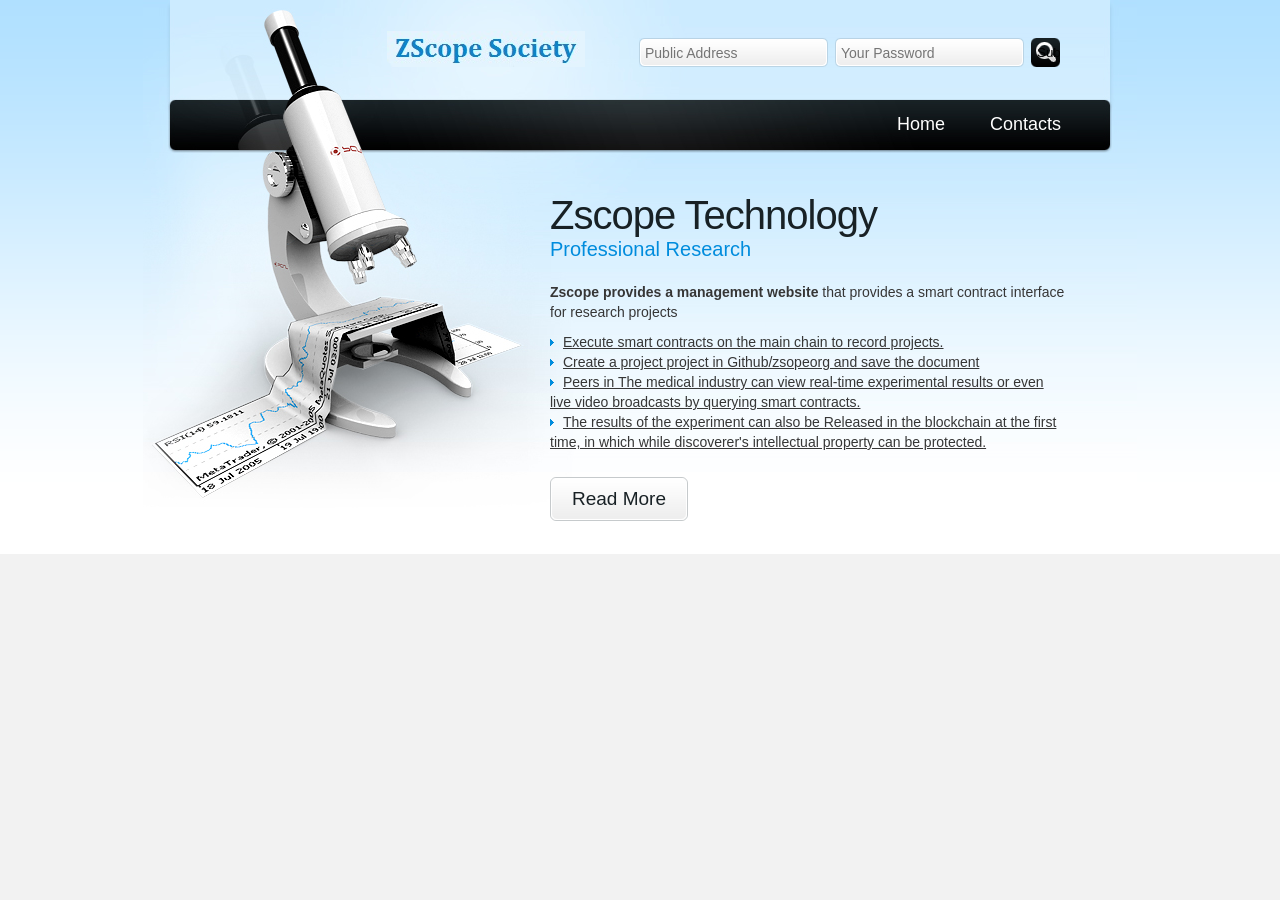
<file: 3_ZScope/ZScopeWeb/src/main/webapp/index.html>
<!DOCTYPE html>
<html lang="en">
<head>
<title>Home</title>
<meta charset="utf-8">
<link rel="stylesheet" href="css/reset.css" type="text/css" media="all">
<link rel="stylesheet" href="css/layout.css" type="text/css" media="all">
<link rel="stylesheet" href="css/style.css" type="text/css" media="all">
<!--[if lt IE 9]>
<script type="text/javascript" src="http://info.template-help.com/files/ie6_warning/ie6_script_other.js"></script>
<script type="text/javascript" src="js/html5.js"></script>
<![endif]-->
<script src="js/jquery-1.4.2.js" type="text/javascript" charset="utf-8"></script>
<script src="js/app.js" type="text/javascript" charset="utf-8"></script>
</head>
<body id="page1">
<div class="body1">
	<div class="body2">
		<div class="main">
<!-- header -->
			<header>
				<div class="wrapper">
					<h1><a href="index.html" id="logo">ZScope Society</a></h1>
					<form id="search" method="post">
						<div>
							<input type="submit" class="submit" onclick="search()" >
							<input type="text" class="input" id="passPwd" placeholder="Your Password">
							<input type="text" class="input" id="scopePubAddress" placeholder="Public Address">
						</div>
					</form>
				</div>
				<div class="wrapper">
					<nav>
						<ul id="menu">
							<li><a href="index.html">Home</a></li>
							<li><a href="Contacts.html">Contacts</a></li>
						</ul>
					</nav>
				</div>
				<div class="wrapper">
					<div class="col">
						<h2>Zscope Technology <span>Professional Research</span></h2>
						<p class="pad_bot1"><strong>Zscope provides a management website </strong> that provides a smart contract interface for research projects</p>
						<ul class="list1 pad_bot2">
							<li><a href="#">Execute smart contracts on the main chain to record projects. </a></li>
							<li><a href="#">Create a project project in Github/zsopeorg and save the document</a></li>
							<li><a href="#">Peers in The medical industry can view real-time experimental results or even live video broadcasts by querying smart contracts.</a></li>
							<li><a href="#">The results of the experiment can also be Released in the blockchain at the first time, in which while discoverer's intellectual property can be protected.</a></li>
						</ul>
						<a href="#" class="button"><span>Read More</span></a>
					</div>
				</div>
			</header>
<!-- / header -->
<!-- content -->
		</div>
	</div>
</div>
<div class="body3">
	<div class="main">
		
<!-- / content -->

	</div>
</div>

<script type="text/javascript">
function search() {
 var passPwd = $('#passPwd').val();
 var scopePubAddress = $('#scopePubAddress').val();
 var reqData = JSON.stringify(eval({"passPwd":passPwd,"scopePubAddress":scopePubAddress}));
 $.ajax({
    url: "/microScopeWeb/getScope",
    data: reqData,
    async: false,
    contentType:"application/json",
    type: "POST",
    dataType:"html",
    success:function(data) {
    console.log("111111111:"+data);
    data = eval("("+data+")");
    var showUrl = data.data;
    window.open(showUrl);
    }
});

            
        }
</script>
</body>
</html>
</file>
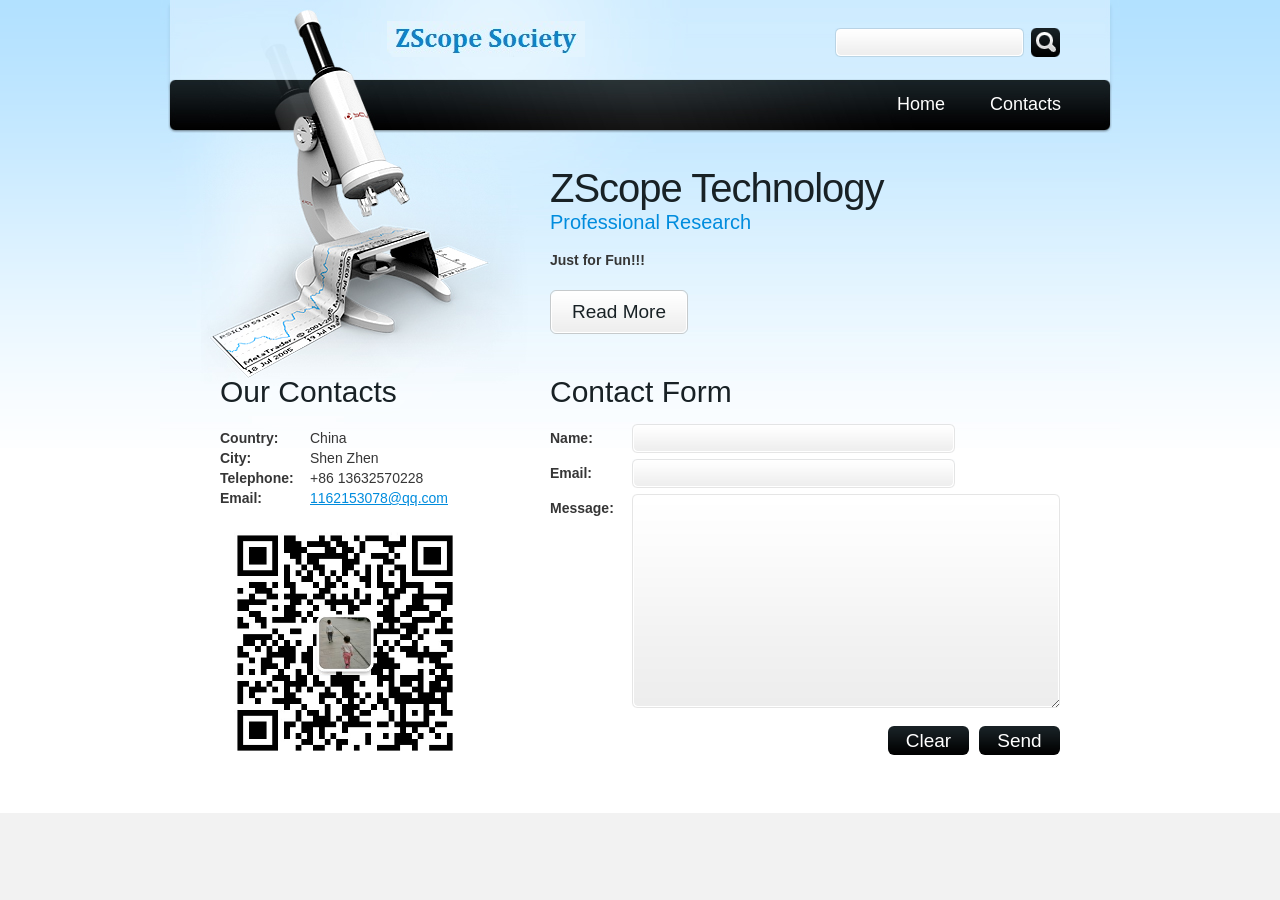
<file: 3_ZScope/ZScopeWeb/src/main/webapp/.Contacts.html>
<!DOCTYPE html>
<html lang="en">
<head>
<title>Contacts</title>
<meta charset="utf-8">
<link rel="stylesheet" href="css/reset.css" type="text/css" media="all">
<link rel="stylesheet" href="css/layout.css" type="text/css" media="all">
<link rel="stylesheet" href="css/style.css" type="text/css" media="all">
<!--[if lt IE 9]>
<script type="text/javascript" src="http://info.template-help.com/files/ie6_warning/ie6_script_other.js"></script>
<script type="text/javascript" src="js/html5.js"></script>
<![endif]-->
</head>
<body id="page5">
<div class="body1">
	<div class="body2">
		<div class="main">
<!-- header -->
			<header>
				<div class="wrapper">
					<h1><a href="index.html" id="logo">Sciencelab</a></h1>
					<form id="search" method="post">
						<div>
							<input type="submit" class="submit" value="">
							<input type="text" class="input">
						</div>
					</form>
				</div>
				<div class="wrapper">
					<nav>
						<ul id="menu">
							<li><a href="index.html">Home</a></li>
							<li><a href="Contacts.html">Contacts</a></li>
						</ul>
					</nav>
				</div>
				<div class="wrapper">
					<div class="col">
						<h2>ZScope Technology <span>Professional Research</span></h2>
						<p><strong>Just for Fun!!!</strong></p>
						<a href="#" class="button"><span>Read More</span></a>
					</div>
				</div>
			</header>
<!-- / header -->
<!-- content -->
			<section id="content">
				<article class="col1">
					<h3>Our Contacts</h3>
					<div class="wrapper pad_bot1">
						<div class="cols pad_bot1">
							<strong>
								Country:<br>
								City:<br>
								Telephone:<br>
								Email:
							</strong>
						</div>
						China<br>
						Shen Zhen<br>
						+86 13632570228<br>
						<a href="mailto:">1162153078@qq.com</a>
						<img src="images/WechatIMG1.jpeg" height="250" width="250" alt="">
					</div>
					
				</article>
				<article class="col2">
					<h3>Contact Form</h3>
					<form id="ContactForm">
						<div>
							<div class="wrapper">
								<span>Name:</span><input type="text" class="input" >
							</div>
							<div class="wrapper">
								<span>Email:</span><input type="text" class="input" >
							</div>
							<div class="textarea_box">
								<span>Message:</span><textarea name="textarea" cols="1" rows="1"></textarea>
							</div>
							<a href="#" class="button" onClick="document.getElementById('ContactForm').submit()">Send</a>
							<a href="#" class="button" onClick="document.getElementById('ContactForm').reset()">Clear</a>
						</div>
					</form>
				</article>
			</section>
		</div>
	</div>
</div>
<div class="body3">
	<div class="main">
		
<!-- / content -->
	</div>
</div>
</body>
</html>
</file>
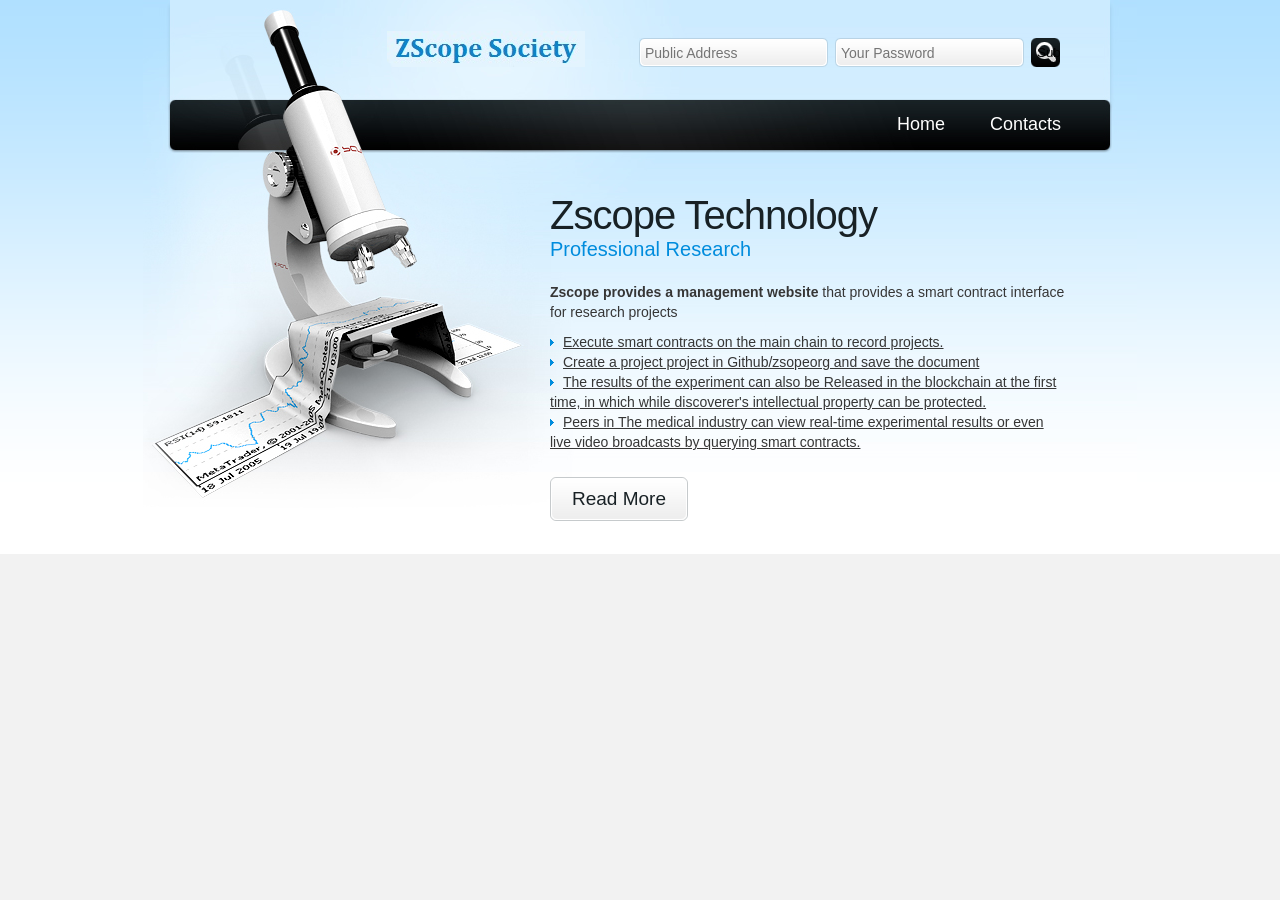
<file: 3_ZScope/ZScopeWeb/src/main/webapp/.index.html>
<!DOCTYPE html>
<html lang="en">
<head>
<title>Home</title>
<meta charset="utf-8">
<link rel="stylesheet" href="css/reset.css" type="text/css" media="all">
<link rel="stylesheet" href="css/layout.css" type="text/css" media="all">
<link rel="stylesheet" href="css/style.css" type="text/css" media="all">
<!--[if lt IE 9]>
<script type="text/javascript" src="http://info.template-help.com/files/ie6_warning/ie6_script_other.js"></script>
<script type="text/javascript" src="js/html5.js"></script>
<![endif]-->
<script src="js/jquery-1.4.2.js" type="text/javascript" charset="utf-8"></script>
<script src="js/app.js" type="text/javascript" charset="utf-8"></script>
</head>
<body id="page1">
<div class="body1">
	<div class="body2">
		<div class="main">
<!-- header -->
			<header>
				<div class="wrapper">
					<h1><a href="index.html" id="logo">ZScope Society</a></h1>
					<form id="search" method="post">
						<div>
							<input type="submit" class="submit" onclick="search()" >
							<input type="text" class="input" id="passPwd" placeholder="Your Password">
							<input type="text" class="input" id="scopePubAddress" placeholder="Public Address">
						</div>
					</form>
				</div>
				<div class="wrapper">
					<nav>
						<ul id="menu">
							<li><a href="index.html">Home</a></li>
							<li><a href="Contacts.html">Contacts</a></li>
						</ul>
					</nav>
				</div>
				<div class="wrapper">
					<div class="col">
						<h2>Zscope Technology <span>Professional Research</span></h2>
						<p class="pad_bot1"><strong>Zscope provides a management website </strong> that provides a smart contract interface for research projects</p>
						<ul class="list1 pad_bot2">
							<li><a href="#">Execute smart contracts on the main chain to record projects. </a></li>
							<li><a href="#">Create a project project in Github/zsopeorg and save the document</a></li>
							<li><a href="#">The results of the experiment can also be Released in the blockchain at the first time, in which while discoverer's intellectual property can be protected.</a></li>
							<li><a href="#">Peers in The medical industry can view real-time experimental results or even live video broadcasts by querying smart contracts.</a></li>
						</ul>
						<a href="#" class="button"><span>Read More</span></a>
					</div>
				</div>
			</header>
<!-- / header -->
<!-- content -->
		</div>
	</div>
</div>
<div class="body3">
	<div class="main">
		
<!-- / content -->

	</div>
</div>

<script type="text/javascript">
function search() {
 var passPwd = $('#passPwd').val();
 var scopePubAddress = $('#scopePubAddress').val();
 var reqData = JSON.stringify(eval({"passPwd":passPwd,"scopePubAddress":scopePubAddress}));
 $.ajax({
    url: "/microScopeWeb/getScope",
    data: reqData,
    async: false,
    contentType:"application/json",
    type: "POST",
    dataType:"html",
    success:function(data) {
    console.log("111111111:"+data);
    data = eval("("+data+")");
    var showUrl = data.data;
    window.open(showUrl);
    }
});

            
        }
</script>
</body>
</html>
</file>
<file: 3_ZScope/ZScopeWeb/src/main/webapp/css/layout.css>
.col1, .col2, .col3, .col4, .cols {float:left}
.col {width:515px;float:right;padding-right:45px}
.col1 {padding-left:50px;width:280px}
.col2 {padding-left:50px;width:510px}
.col3 {width:266px;padding-left:30px}
.col4 {width:277px;padding-left:30px}
.cols {width:226px}
/* index.html */
#page1 .body1 {background:url(../images/bg_top.gif) top repeat-x #fff}
#page1 .body2 {background:url(../images/bg_top_img.jpg) top center no-repeat}
#page1 h1 {padding:31px 0 0 217px}
#page1 #search {padding:38px 50px 0 0}
#page1 #menu {padding:32px 27px 0 0}
#page1 h2 {padding:42px 0 21px 0}
#page1 header {padding-bottom:33px}
/* index-1.html */
/* index-2.html */
/* index-3.html */
/* index-4.html */
#page5 .cols {width:90px}
/* index-5.html */
/* index-6.html */
</file>
<file: 3_ZScope/ZScopeWeb/src/main/webapp/css/style.css>
/* Getting the new tags to behave */
article, aside, audio, canvas, command, datalist, details, embed, figcaption, figure, footer, header, hgroup, keygen, meter, nav, output, progress, section, source, video {display:block}
mark, rp, rt, ruby, summary, time {display:inline}
/* Left & Right alignment */
.left {float:left}
.right {float:right}
.wrapper {width:100%;overflow:hidden}
body {background:#f2f2f2;border:0;font:14px Arial, Helvetica, sans-serif;color:#363636;line-height:20px}
.ic, .ic a {border:0;float:right;background:#fff;color:#f00;width:50%;line-height:10px;font-size:10px;margin:-220% 0 0 0;overflow:hidden;padding:0}
.css3{border-radius:8px;-moz-border-radius:8px;-webkit-border-radius:8px;box-shadow:0 0 4px rgba(0, 0, 0, .4);-moz-box-shadow:0 0 4px rgba(0, 0, 0, .4);-webkit-box-shadow:0 0 4px rgba(0, 0, 0, .4);behavior:url(js/PIE.htc);position:relative}
.main {	margin:0 auto;	width:940px}
.body1 {background:url(../images/bg2_top.gif) top repeat-x #fff}
.body2 {background:url(../images/bg2_top_img.jpg) top center no-repeat}
.body3 {background:url(../images/bg_top2.gif) top center repeat-x}
/* main layout */
a {color:#008cdd;text-decoration:underline;outline:none}
a:hover {text-decoration:none}
h1 {float:left;padding:21px 0 0 217px;position:absolute}
h2 {font-size:40px;line-height:1.2em;color:#182125;padding:35px 0 16px 0;font-weight:normal;letter-spacing:-1px}
h2 span {font-size:20px;line-height:1.2em;color:#008cdd;display:block;margin-top:-2px;letter-spacing:0}
h3 {font-size:30px;color:#182125;line-height:1.2em;padding:20px 0 18px 0;font-weight:normal}
h4 {border:1px solid #cccccc;font-size:19px;font-weight:normal;color:#182125;line-height:40px;border-radius:6px;-moz-border-radius:6px;-webkit-border-radius:6px;behavior:url(js/PIE.htc);position:relative;margin-bottom:20px}
h4 span {border:1px solid #fff;display:block;background:url(../images/bg_box1.gif) top repeat-x #eee;padding:0 17px;border-radius:6px;-moz-border-radius:6px;-webkit-border-radius:6px;behavior:url(js/PIE.htc);position:relative}
h4 span.right {background:none;border:0}
p {padding-bottom:20px}
/* header */
header {width:100%;overflow:hidden;padding-bottom:20px}
#logo {display:block;background:url(../images/logo.jpg) no-repeat;width:227px;height:36px;text-indent:-5000px}
#search {float:right;padding:28px 50px 0 0}
#search .submit {float:right;background:url(../images/search_button.gif) no-repeat;width:29px;height:29px;cursor:pointer}
#search .input {float:right;margin-right:7px;background:url(../images/search_input.gif) no-repeat;width:177px;font:14px Arial, Helvetica, sans-serif;color:#363636;height:17px;padding:6px}
#menu {float:right;padding:22px 27px 0 0}
#menu li {float:left;padding-left:1px}
#menu li a {display:block;font-size:18px;color:#fff;line-height:50px;padding:0 22px;text-decoration:none;font-weight:normal}
#menu li a:hover {color:#008cdd}
/* content */
#content { width:100%;overflow:hidden;padding-bottom:35px}
#content2 {width:100%;overflow:hidden;padding-bottom:35px}
.pad_bot1 {padding-bottom:10px}
.pad_bot2 {padding-bottom:25px}
.pad_bot3 {padding-bottom:5px}
.marg_right1 {margin-right:24px}
.pad {padding:0 19px}
.pad_left1 {padding-left:58px}
.list1{}
.list1 a {color:#363636;padding-left:13px;background:url(../images/marker_1.gif) 0 5px no-repeat}
.list2 li {padding-bottom:10px}
.list2 li a {color:#363636;padding-left:26px;background:url(../images/marker_2.gif) 2px 1px no-repeat}
.button {display:inline-block;text-decoration:none;font-size:19px;color:#182125;border:1px solid #c6cacc;line-height:40px;border-radius:6px;-moz-border-radius:6px;-webkit-border-radius:6px;behavior:url(js/PIE.htc);position:relative}
.button span {background:url(../images/button1_bg.gif) top repeat-x #eee;border:1px solid #fff;padding:0 20px;display:block;border-radius:6px;-moz-border-radius:6px;-webkit-border-radius:6px;behavior:url(js/PIE.htc);position:relative}
.button:hover {color:#fff}
.button:hover span {background:#b2e1ff}
.color1 {color:#008cdd}
/* footer */
footer {height:142px;text-align:center}
footer .pad {padding:0 0 0 28px}
footer nav {background:url(../images/bg_box2.jpg) top center no-repeat;border-radius:6px;-moz-border-radius:6px;-webkit-border-radius:6px;box-shadow:1px 1px 3px rgba(0, 0, 0, .5);-moz-box-shadow:1px 1px 3px rgba(0, 0, 0, .5);-webkit-box-shadow:1px 1px 3px rgba(0, 0, 0, .5);behavior:url(js/PIE.htc);position:relative;width:100%;overflow:hidden;margin-bottom:25px}
#footer_menu {padding:0 43px}
#footer_menu li {float:left;padding-right:1px}
#footer_menu li a {font-size:18px;color:#fff;text-decoration:none;line-height:50px;padding:0 52px}
#footer_menu li a:hover {color:#008cdd}
/* forms */
#ContactForm {margin-top:-4px;line-height:28px}
#ContactForm .button {font-size:19px;color:#fff;border:0;line-height:29px;width:81px;text-align:center;background:url(../images/button2_bg.gif) top repeat-x #000}
#ContactForm .button:hover {background:#008cdd}
#ContactForm .textarea_box {min-height:232px;width:100%;overflow:hidden}
#ContactForm .wrapper {min-height:35px}
#ContactForm span {width:82px;float:left;font-weight:bold}
#ContactForm a {margin-left:10px;float:right}
#ContactForm .input {float:left;background:url(../images/input.gif) no-repeat;width:311px;height:17px;padding:6px;color:#182125;font:14px Arial, Helvetica, sans-serif}
#ContactForm textarea {overflow:auto;float:left;background:url(../images/textarea.gif) no-repeat;width:416px;height:202px;padding:6px;color:#182125;font:14px Arial, Helvetica, sans-serif;margin:0}
</file>
